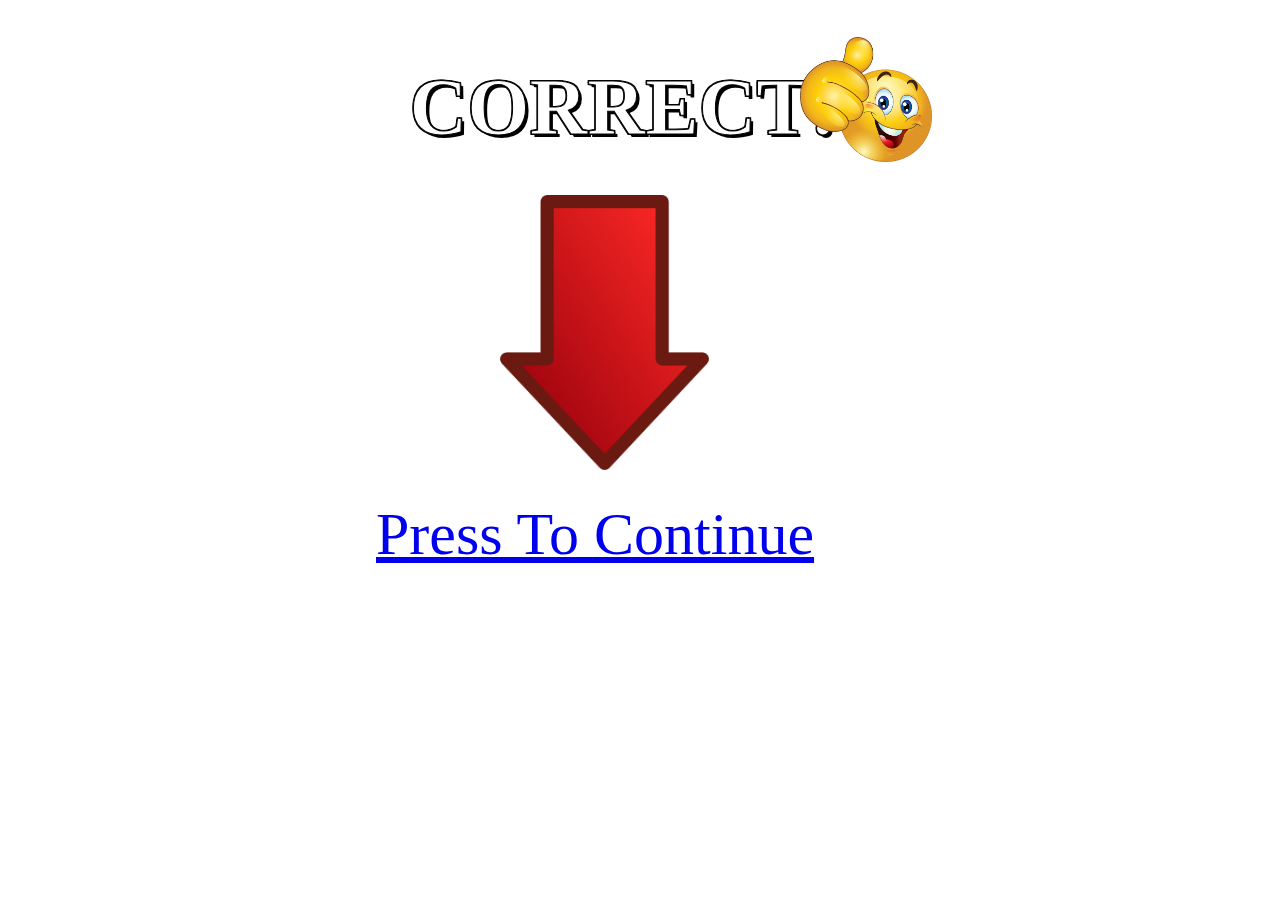
<file: correct.html>
<html>
  <head>
    <meta charset="utf-8">
    <style type="text/css">
h1 {position:absolute; left:32%; font-family: sans-serif; color:green; color:white;
  font:bold 80px fantasy ;
    -webkit-text-stroke:1px black;
    color:white;
    text-shadow:
         3px 3px 0 #000,
       -1px -1px 0 #000,
        1px -1px 0 #000,
        -1px 1px 0 #000,
         1px 1px 0 #000;}}
#ssas {position:absolute; left:1900px;}
a {position:absolute; top: 500px; left:376.0px; font-size:60px; font-family:cursive;}
#aa1 {position:absolute; top: 37px; left: 800px;}
#arrow {position:absolute; top:195.0px; left:500px;}
    </style>
   </head>
  <body>
    <h1>CORRECT!</h1>
    <a href="index2.html">Press To Continue</a>
    <div id="aa1"><img src="correct.png" height="125.0px"></div>
    <div id="arrow"><img src="aarr.png" height="275.0px"></div>
  </body>
</html>
</file>
